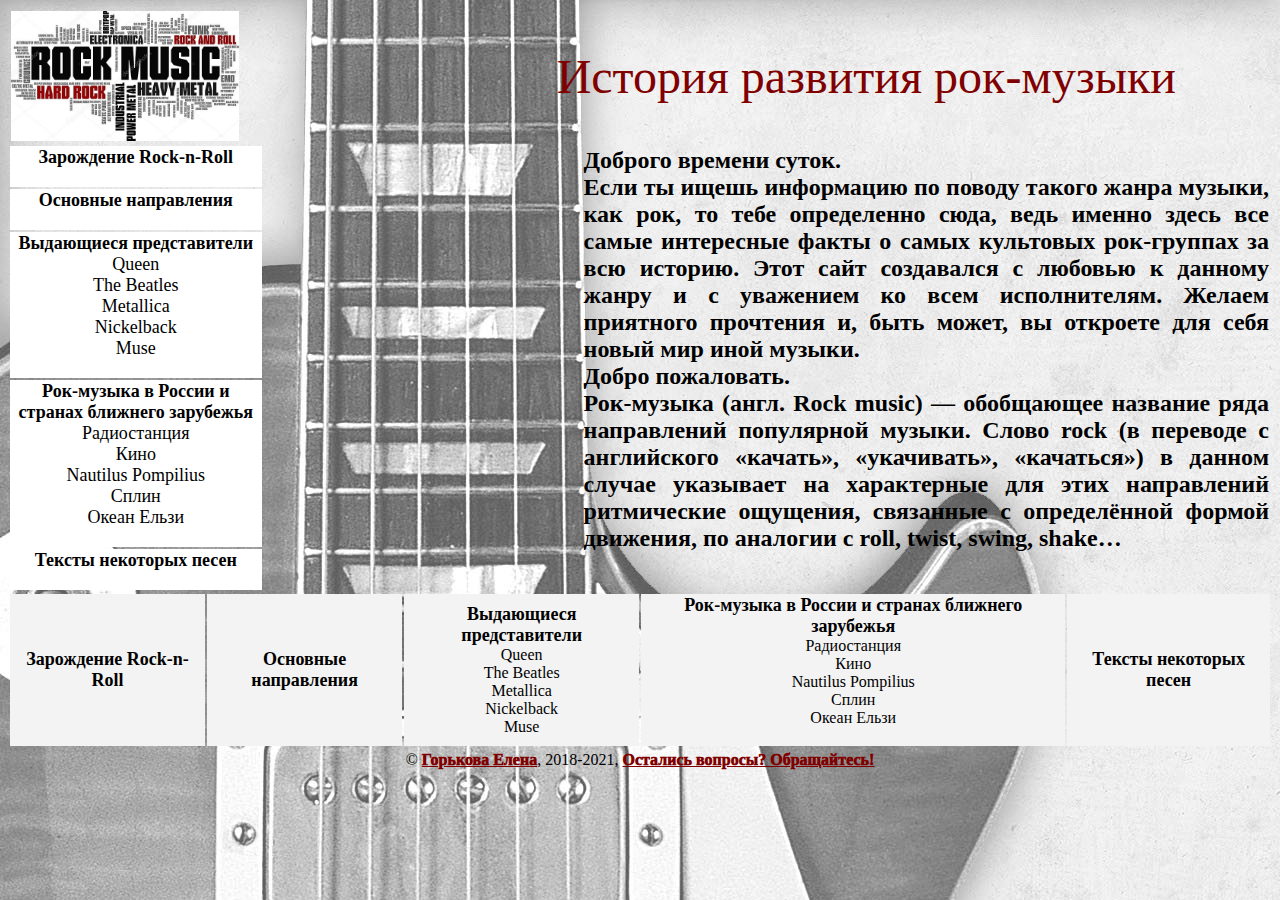
<file: index.htm>
<html>
<head>
<title>index.html</title>
<link rel="stylesheet" href="web.css" type="text/css"/>
</head>
<body background="pictures/background1.jpg">
<table width=100%>
<tr WIDTH=100%>
<td WIDTH=20%><img src="pictures/logo.jpg" weight=200 height=130 ALT=RockMusic></td>
<td ALIGN="CENTER" COLSPAN=4 class="name"> <FONT FACE="Copperplate Gothic Bold" SIZE=8> История развития рок-музыки </FONT></td>
<tr/>
<tr>
<td bgcolor="white" align="center"> <a href="История.htm"> <FONT FACE="Copperplate Gothic Bold" SIZE=4><dl><b>Зарождение Rock-n-Roll </b></dl></FONT> </a> </td>
<td rowspan=5 colspan=4 class="glav" align="justify"> <font face size=5><b>Доброго времени суток.<br/>
Если ты ищешь информацию по поводу такого  жанра музыки, как рок, то тебе определенно сюда, ведь именно здесь все самые интересные факты о самых культовых рок-группах за всю историю.
Этот сайт создавался с любовью к данному жанру и с уважением ко всем исполнителям. Желаем приятного прочтения и, быть может, вы откроете для себя новый мир иной музыки.<br />
Добро пожаловать.<br/>
Рок-музыка (англ. Rock music) — обобщающее название ряда направлений популярной музыки.
Слово rock (в переводе с английского «качать», «укачивать», «качаться») в данном случае указывает на характерные для этих направлений ритмические ощущения,
связанные с определённой формой движения, по аналогии с roll, twist, swing, shake…<br/></b></font></td>
</tr>
<tr> <td bgcolor="white" align="center"> <a href="направления.htm"> <FONT FACE="Copperplate Gothic Bold" SIZE=4> <dl><b>Основные направления </b></dl></FONT> </a>
</td> </tr>
<tr> <td bgcolor="white" align="center"> <FONT FACE="Copperplate Gothic Bold" SIZE=4><dl><b>Выдающиеся представители</b>
<dt> <a href="Queen.htm">Queen</a> </dt>
<dt> <a href="Битлз.htm">The Beatles</a> </dt>
<dt> <a href="metallica.htm">Metallica</a> </dt>
<dt> <a href="Nickelback.htm">Nickelback</a> </dt>
<dt> <a href="muse.htm">Muse</a></dt></dl></FONT></td> </tr>
<tr> <td bgcolor="white" align="center"> <FONT FACE="Copperplate Gothic Bold" SIZE=4><dl><b>Рок-музыка в России и странах ближнего зарубежья</b>
<dt> <a href="radio.htm">Радиостанция</a> </dt>
<dt> <a href="kino.htm">Кино</a></dt>
<dt> <a href="nautilus.htm">Nautilus Pompilius</a></dt>
<dt> <a href="splean.htm">Сплин</a> </dt>
<dt> <a href="OE.htm">Океан Ельзи </a> </dt>
</dl></FONT></td> </tr>
<tr> <td bgcolor="white" align="center"> <FONT FACE="Copperplate Gothic Bold" SIZE=4><dl>
<b> <a href="texts of several songs.htm">Тексты некоторых песен</a> </b>
</dl></FONT></td> </tr>
</table>
<table width=100%>
<tr>
<td bgcolor="#F3F3F3" align="center">  <FONT FACE="Times New Roman" SIZE=4> <a href="История.htm"><b>Зарождение Rock-n-Roll</b> </a> </FONT> </td>
<td bgcolor="#F3F3F3" align="center">  <FONT FACE="Times New Roman" SIZE=4><b> <a href="направления.htm">Основные направления </a> </b> </FONT> <br> </td>
<td bgcolor="#F3F3F3" align="center">   <FONT FACE="Times New Roman" SIZE=4><b>Выдающиеся представители</b> </FONT><br>
<a href="Queen.htm">Queen </a>  <br>
<a href="Битлз.htm">The Beatles</a> <br>
<a href="metallica.htm">Metallica </a>   <br>
<a href="Nickelback.htm">Nickelback </a>  <br>
<a href="muse.htm">Muse   </a>    <br>
</td>
<td bgcolor="#F3F3F3" align="center">  <FONT FACE="Times New Roman" SIZE=4><b>Рок-музыка в России и странах ближнего зарубежья</b> </FONT><br>
<a href="radio.htm">Радиостанция </a> <br>
<a href="kino.htm">Кино</a> <br>
<a href="nautilus.htm">Nautilus Pompilius</a> <br>
<a href="splean.htm">Сплин </a>     <br>
<a href="OE.htm">Океан Ельзи  </a><br>
<br>
</td>
<td bgcolor="#F3F3F3" align="center"> <FONT SIZE=4 ><a href="texts of several songs.htm"><b>Тексты некоторых песен</b> </a> </FONT>  </td>
</TR>
<table width=100%>
<tr align="center">
<td>&copy; <A HREF="https://vk.com/g0rkova.elena" class="link">Горькова Елена</a>,
2018-2021, <A HREF="MAILTO:g0rkova.elena@yandex.ru" class="link">Остались вопросы? Обращайтесь!</A></td>
</tr>
</table>
</body>
</html>
</file>
<file: web.css>
.glav {padding-left: 320px;
       vertical-align: top}
.name {padding-left: 200px;
       color: maroon}
.video {text-align: center}
.music {text-align: center;
        width: 100 px;
        height: 20 px}
.logoQueen {background-image: url(/Queenpile/Queen.jpg)}
.picture {text-align: center}
a {
color:#000000;
text-decoration:none
}
.link {color: maroon;
      text-decoration: underline;
       font-weight: 1000}

.hidden {display: none}
.function show (details)
{ var elem = document.getElementById(details); 
  if (elem) 
    elem.style.display = "block"}
</file>
